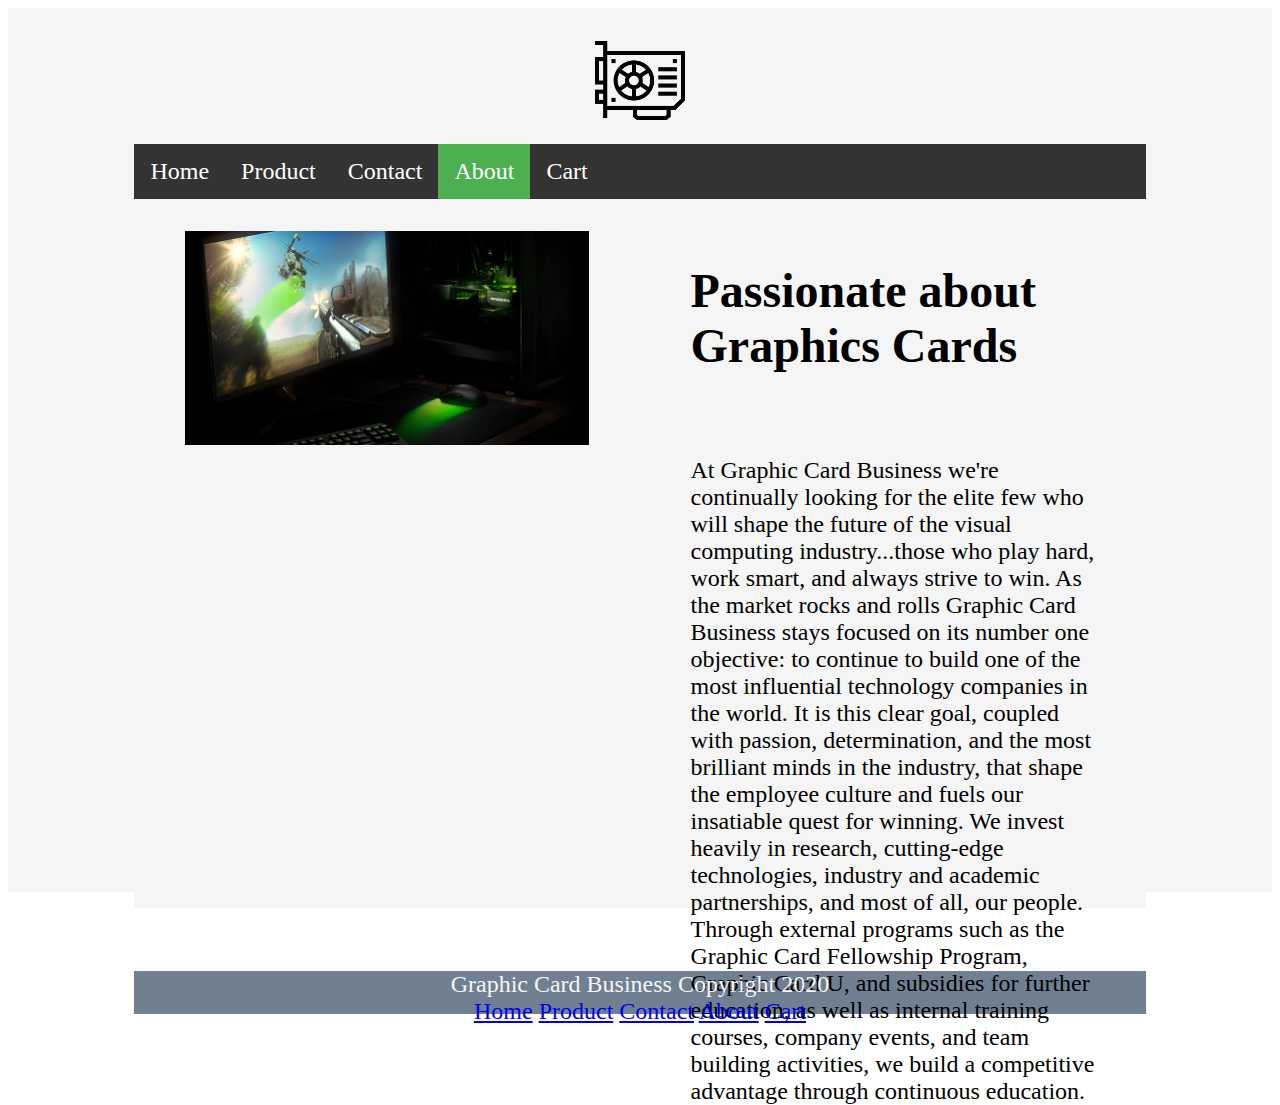
<file: databasehw/about.html>
<html>
<head>
    
    <title>
   Final Project
    </title>
    
    
    <link rel="stylesheet" href="css/style.css">
   
    
    <meta name="viewport" content="width=device-width,initial-scale=1,maximum-scale=1,user-scalable=no">
<meta http-equiv="X-UA-Compatible" content="IE=edge,chrome=1">
<meta name="HandheldFriendly" content="true">
    
    </head>



<body>
    
   <div class="container">
    
        <div class="header">
        <center><img src="img/logogpu.png" width="10%"></center>
        </div>
        
    <div class="menu">
        
       <ul>
  <li><a  href="index.html">Home</a></li>
  <li><a href="product.php">Product</a></li>
  <li><a href="contact.html">Contact</a></li>
  <li><a class="active" href="about.html">About</a></li>
  <li> <a href="cart.php"> Cart</a></li>
</ul>
        
        
        </div>
    
       <div class="main">
       
       <div class="contact">
           
           <img src="img/aboutpage.jpg" width="504" height="350">
           
           
           </div>
       
         <div class="contact">
           <h1> Passionate about Graphics Cards</h1>
             <br>
           
           <p> <style="font-size:30px">
             At Graphic Card Business we're continually looking for the elite few who will shape the future of the visual computing industry...those who play hard, work smart, and always strive to win. As the market rocks and rolls Graphic Card Business stays focused on its number one objective: to continue to build one of the most influential technology companies in the world. It is this clear goal, coupled with passion, determination, and the most brilliant minds in the industry, that shape the employee culture and fuels our insatiable quest for winning. We invest heavily in research, cutting-edge technologies, industry and academic partnerships, and most of all, our people. Through external programs such as the Graphic Card Fellowship Program, Graphic Card U, and subsidies for further education, as well as internal training courses, company events, and team building activities, we build a competitive advantage through continuous education.
            
             
             </p>
           
           </div>
       
       
       
       
       </div>
       

    <div class="footerabout">
          Graphic Card Business Copyright 2020
        <br>
    
        <a href="index.html"> Home</a>
         <a href="product.php"> Product</a>
         <a href="contact.html"> Contact</a>
         <a href="about.html"> About</a>
        <a href="cart.php"> Cart</a>        
        </div>
    
    
    
    
    
    </body>








































</html>
</file>
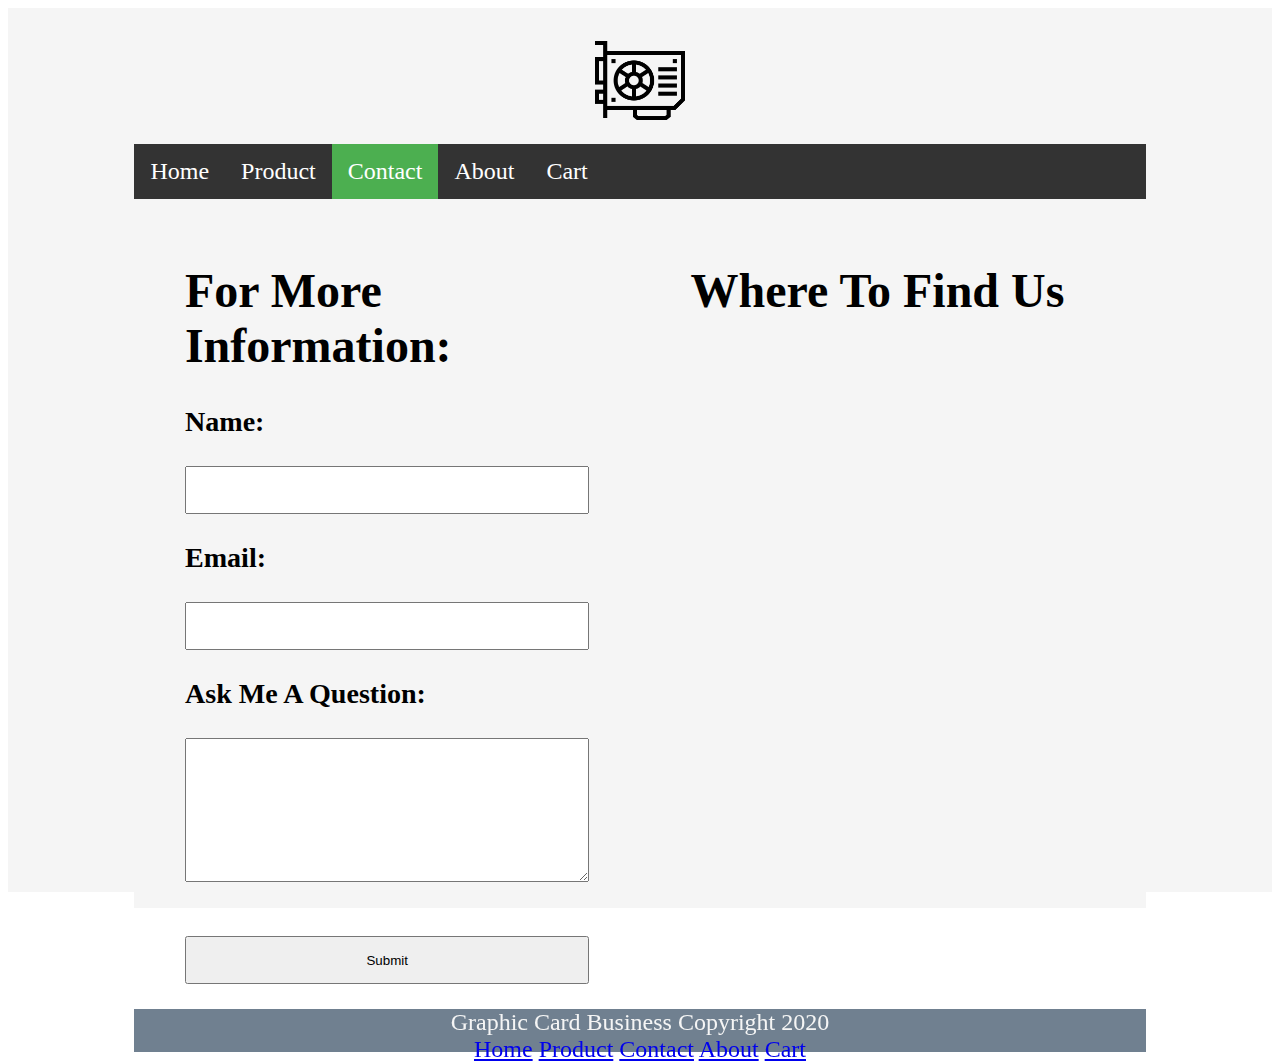
<file: databasehw/contact.html>
<html>
<head>
    
    <title>
    Final Project
    </title>
    
    
    
    <link rel="stylesheet" href="css/style.css">
    
    <meta name="viewport" content="width=device-width,initial-scale=1,maximum-scale=1,user-scalable=no">
<meta http-equiv="X-UA-Compatible" content="IE=edge,chrome=1">
<meta name="HandheldFriendly" content="true">
    
    </head>



<body>
    
   <div class="container">
    
        <div class="header">
        <center><img src="img/logogpu.png" width="10%"></center>
        </div>
        
    <div class="menu">
        
       <ul>
  <li><a  href="index.html">Home</a></li>
  <li><a href="product.php">Product</a></li>
  <li><a class="active" href="contact.html">Contact</a></li>
  <li><a href="about.html">About</a></li>
    <li><a href="cart.php"> Cart</a></li>       
</ul>
        
        
        </div>
        <div class="main">
       
       
       <div class="contact">
            
    <form>
           <h1> For More Information:</h1>
        
           <h3> Name: </h3>
           <input type="text" id"name">
            
        <br>
           
           <h3> Email: </h3>
        <input type"email" id:"email">
           
        <br>
        
           <h3> Ask Me A Question:</h3>
        <textarea> 

        
        </textarea>
        <br>
        <br>
        <br>
    <input type="submit">
        
           </form>
           
           
           


            </div>
        <div class="contact">
            <h1> Where To Find Us</h1>
             <iframe src="https://www.google.com/maps/embed?pb=!1m14!1m8!1m3!1d13220.428226380389!2d-118.1684392!3d34.0667698!3m2!1i1024!2i768!4f13.1!3m3!1m2!1s0x0%3A0xda4a5ce481ad565e!2sCalifornia%20State%20University%2C%20Los%20Angeles!5e0!3m2!1sen!2sus!4v1603322384198!5m2!1sen!2sus" width="604" height="400" frameborder="0" style="border:0;" allowfullscreen="" aria-hidden="false" tabindex="0"></iframe>
            
            
            
            
            </div>    
       
       
       
       </div>
        
    <div class="footercontact">
         Graphic Card Business Copyright 2020
        <br>
    
        <a href="index.html"> Home</a>
         <a href="product.php"> Product</a>
         <a href="contact.html"> Contact</a>
         <a href="about.html"> About</a>
        <a href="cart.php"> Cart</a>
        </div>
    
    
    
    
    
    </body>








































</html>
</file>
<file: databasehw/css/style.css>
/*Container CSS Code*/
        
        
        .container{
         /* having the "." makes it a class*/
            
            width: 100%;
            height: 100%;
            background-color: whitesmoke;
            padding-top: 2%;
            
            
        }    
        
        
        
        .header{
            
            width: 80%;
            height: 10%;
            background-color: whitesmoke;
            margin-left: 10%;
            margin-right: 10%;
            margin-bottom: 2%;
        
            
            
        }
        
    /*Menu Div*/    
    
    
        .menu{
            
            width: 80%;
            height: 6%;
            background-color: whitesmoke;
            margin-left: 10%;
            margin-right: 10%;
            margin-bottom: 2%;
        
            
        }
    
    
    
    /* Main Div*/
        
         .main{
            
            width: 80%;
            height: 80%;
            background-color: whitesmoke;
            margin-left: 10%;
            margin-right: 10%;
             margin-bottom: 4%;
        
            
        }
    
        
        
        
        
        /* Product Div */
        
        
    
        .product{
            
            width:25%;
            height:200%;
            background-color: black;
            float: left;
            margin: 5%, 5%, 5%;
            margin-top:30%
            padding: 10%;    
            /*padding add extra space*/
            
        }
        
        
        
        
        
        
    /*Footer Div*/
        
        .footer{
            
            width: 80%;
            height: 5%;
            background-color: slategrey;
            margin-left: 10%;
            margin-right: 10%;
            margin-bottom: 2%;
            color:whitesmoke;
            text-align: center;
            margin-top: 22%;
            
        
            
        }

  .footerabout{
            
            width: 80%;
            height: 5%;
            background-color: slategrey;
            margin-left: 10%;
            margin-right: 10%;
            margin-bottom: 2%;
            color:whitesmoke;
            text-align: center;
            margin-top: 5%;
            
        
            
        }


      .footerproduct{
            
            width: 80%;
            height: 5%;
            background-color: slategrey;
            margin-left: 10%;
            margin-right: 10%;
            margin-bottom: 2%;
            color:whitesmoke;
            text-align: center;
            margin-top: 50%;
            
        
            
        }

  .footercontact{
            
            width: 80%;
            height: 5%;
            background-color: slategrey;
            margin-left: 10%;
            margin-right: 10%;
            margin-bottom: 2%;
            color:whitesmoke;
            text-align: center;
            margin-top: 8%;
            
        
            
        }
  .contact{
            
            width:40%;
            height:70%;
    
            float: left;
            margin: 1% 5% 5% 5%;
            margin-top:10%
            padding: 2%;   
            
            
            
            
        }

            /*main div for cart page */

            .main_cart{
                
                width: 80%;
                height: 60%;
                background-color:white;
                overflow:scroll;
                margin-left: 10%;
                margin-right: 10%;
                margin-bottom: 2%;
}
        
        .product_cart{
                
                width:40%;
                height:40%;
                background-color: white;
                margin: 5% 5% 5% 5%;
                
                
            }
        .description{
                
                float: right;
                margin-top: 5%;
                margin-right: 10%;  
                
            }

        .sub_btn{
                
                
                height:5%;
                width: 10%;
                margin-top: 5%;
                float: left;
                
            }
input.search {
    width: 20em;  height: 2em;
}

        /*CSS Navigation code*/

            ul {
              list-style-type: none;
              margin: 0;
              padding: 0;
              overflow: hidden;
              background-color: #333;
            }

            li {
              float: left;
            }

            li a {
              display: block;
              color: white;
              text-align: center;
              padding: 14px 16px;
              text-decoration: none;
            }

            li a:hover:not(.active) {
              background-color: #111;
            }

            .active {
              background-color: #4CAF50;
            }
    
    
    * {
  box-sizing: border-box;
}

.column {
  float: left;
  width: 33.33%;
  padding: 5px;
}

/* Clearfix (clear floats) */
.row::after {
  content: "";
  clear: both;
  display: table;
}

    input{
        width:100%;    
        height: 10%;
         
            
        }
        textarea{
            width:100%;
            height:30%;
        }
    
/* Media Queries: Tablet Landscape */
@media screen and (max-width: 1060px) {
    #primary { width:67%; }
    #secondary { width:30%; margin-left:3%;}  
}

/* Media Queries: Tabled Portrait */
@media screen and (max-width: 768px) {
    #primary { width:100%; }
    #secondary { width:100%; margin:0; border:none; }
}
  @media (min-device-width:600px) {
                img[data-src-600px] {
                    content: attr(data-src-600px, url);
                }
            }

@media (min-device-width:800px) {
    img[data-src-800px] {
        content: attr(data-src-800px, url);
    }
}


img { max-width: 100%; height: auto; }

html { font-size:100%; }

@media (min-width: 640px) { body {font-size:1rem;} } 
@media (min-width:960px) { body {font-size:1.2rem;} } 
@media (min-width:1100px) { body {font-size:1.5rem;} } 

.video-container {
	position: relative;
	padding-bottom: 56.25%;
	padding-top: 30px;
	height: 0;
	overflow: hidden;
}

.video-container iframe,  
.video-container object,  
.video-container embed {
	position: absolute;
	top: 0;
	left: 0;
	width: 100%;
	height: 100%;
}
</file>
